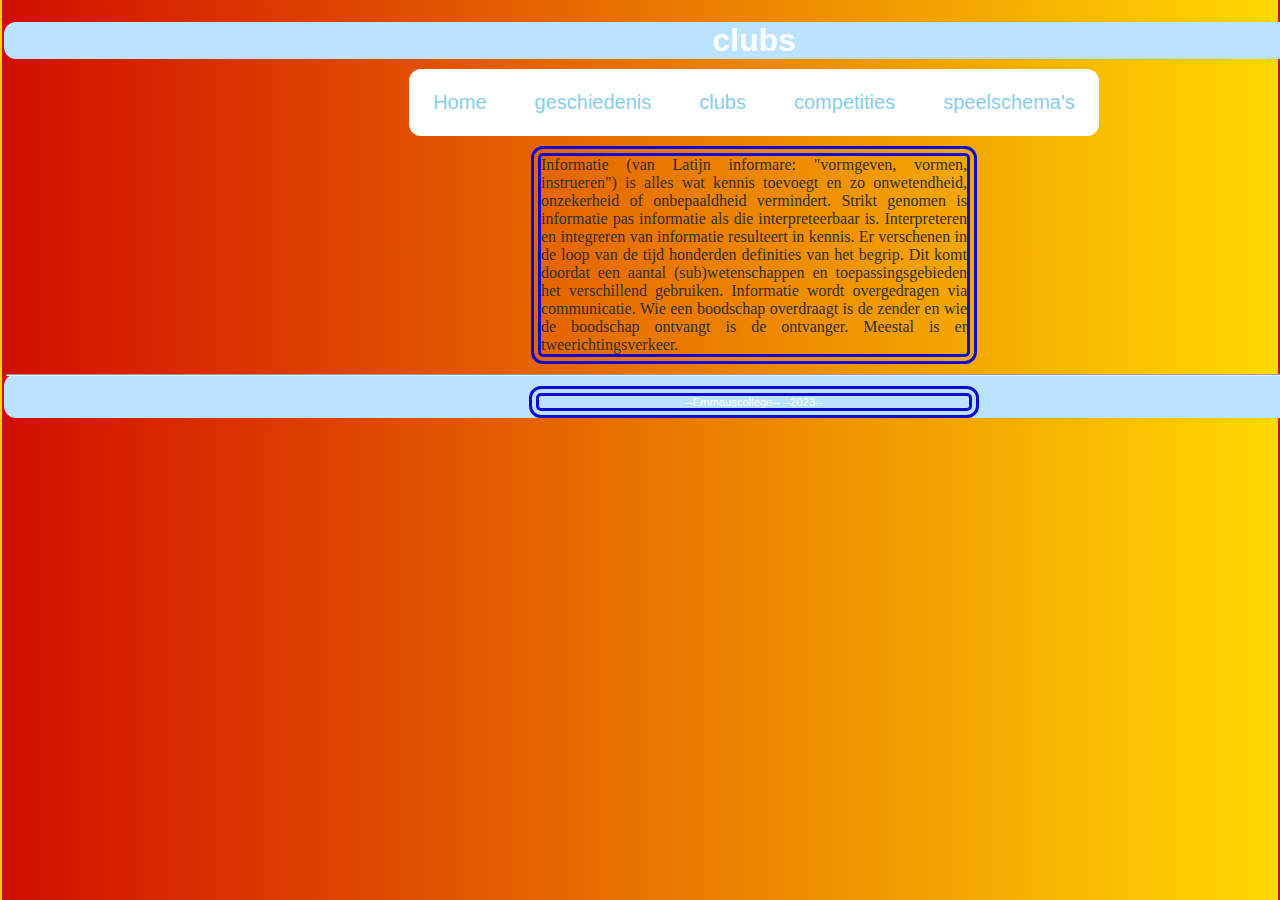
<file: clubs.html>
<!DOCTYPE html>

<html lang="nl">

<head>
  <link rel="stylesheet" href="style.css" />
  <title>Dit is een eenvoudige website</title>
  <meta charset="UTF-8" />
</head>

<body>
  <div class="page">

    <header>
      <h1>clubs</h1>
    </header>

    <nav>
      <ul>
        <li><a href="index.html">Home</a></li>
        <li><a href="overmij.html">geschiedenis</a></li>
        <li><a href="clubs.html">clubs</a></li>
        <li><a href="competities.html">competities</a></li>
        <li><a href="speelschema's.html">speelschema's</a></li>
      </ul>
    </nav>

    <main>
      <p>Informatie (van Latijn informare: "vormgeven, vormen, instrueren") is alles wat kennis toevoegt en zo
        onwetendheid, onzekerheid of onbepaaldheid vermindert. Strikt genomen is informatie pas informatie als die
        interpreteerbaar is. Interpreteren en integreren van informatie resulteert in kennis. Er verschenen in de loop
        van de tijd honderden definities van het begrip. Dit komt doordat een aantal (sub)wetenschappen en
        toepassingsgebieden het verschillend gebruiken. Informatie wordt overgedragen via communicatie. Wie een
        boodschap overdraagt is de zender en wie de boodschap ontvangt is de ontvanger. Meestal is er
        tweerichtingsverkeer.</p>
    </main>

    <footer>
      <hr />
      <p class="smalltext">--Emmauscollege-- --2023--</p>
    </footer>

  </div>
</body>

</html>
</file>
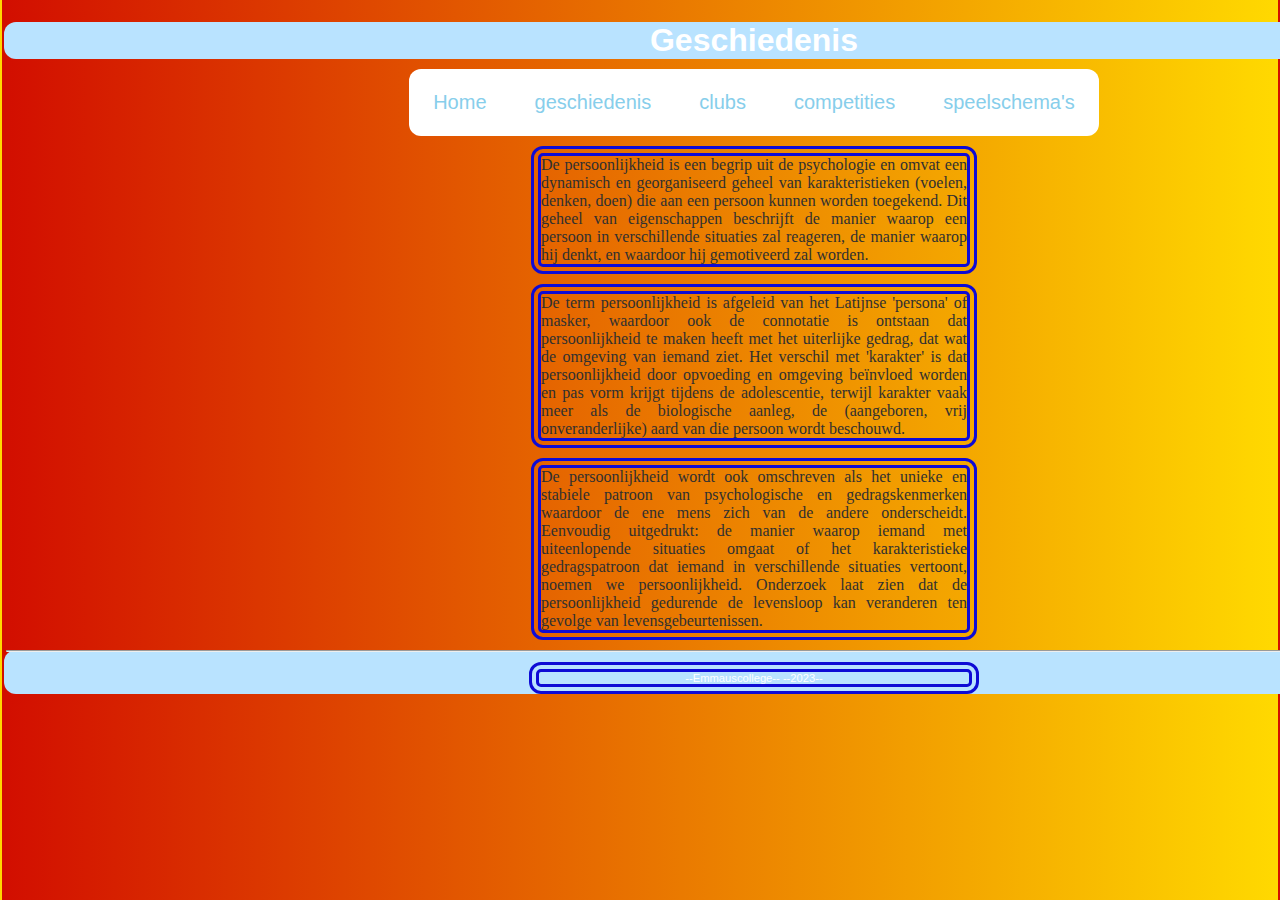
<file: geschiedenis.html>
<!DOCTYPE html>

<html lang="nl">

<head>
  <link rel="stylesheet" href="style.css" />
  <title>Dit is een eenvoudige website</title>
  <meta charset="UTF-8" />
</head>

<body>
  <div class="page">

    <header>
      <h1>Geschiedenis</h1>
    </header>

    <nav>
      <ul>
        <li><a href="index.html">Home</a></li>
        <li><a href="overmij.html">geschiedenis</a></li>
        <li><a href="clubs.html">clubs</a></li>
        <li><a href="competities.html">competities</a></li>
        <li><a href="speelschema's.html">speelschema's</a></li> 
      </ul>
    </nav>

    <main>
      <p>De persoonlijkheid is een begrip uit de psychologie en omvat een dynamisch en georganiseerd geheel van
        karakteristieken (voelen, denken, doen) die aan een persoon kunnen worden toegekend. Dit geheel van
        eigenschappen beschrijft de manier waarop een persoon in verschillende situaties zal reageren, de manier waarop
        hij denkt, en waardoor hij gemotiveerd zal worden.</p>
      <p>De term persoonlijkheid is afgeleid van het Latijnse 'persona' of masker, waardoor ook de connotatie is
        ontstaan dat persoonlijkheid te maken heeft met het uiterlijke gedrag, dat wat de omgeving van iemand ziet. Het
        verschil met 'karakter' is dat persoonlijkheid door opvoeding en omgeving beïnvloed worden en pas vorm krijgt
        tijdens de adolescentie, terwijl karakter vaak meer als de biologische aanleg, de (aangeboren, vrij
        onveranderlijke) aard van die persoon wordt beschouwd.</p>
      <p>De persoonlijkheid wordt ook omschreven als het unieke en stabiele patroon van psychologische en
        gedragskenmerken waardoor de ene mens zich van de andere onderscheidt. Eenvoudig uitgedrukt: de manier waarop
        iemand met uiteenlopende situaties omgaat of het karakteristieke gedragspatroon dat iemand in verschillende
        situaties vertoont, noemen we persoonlijkheid. Onderzoek laat zien dat de persoonlijkheid gedurende de
        levensloop kan veranderen ten gevolge van levensgebeurtenissen.</p>
    </main>

    <footer>
      <hr />
      <p class="smalltext">--Emmauscollege-- --2023--</p>
    </footer>

  </div>
</body>

</html>
</file>
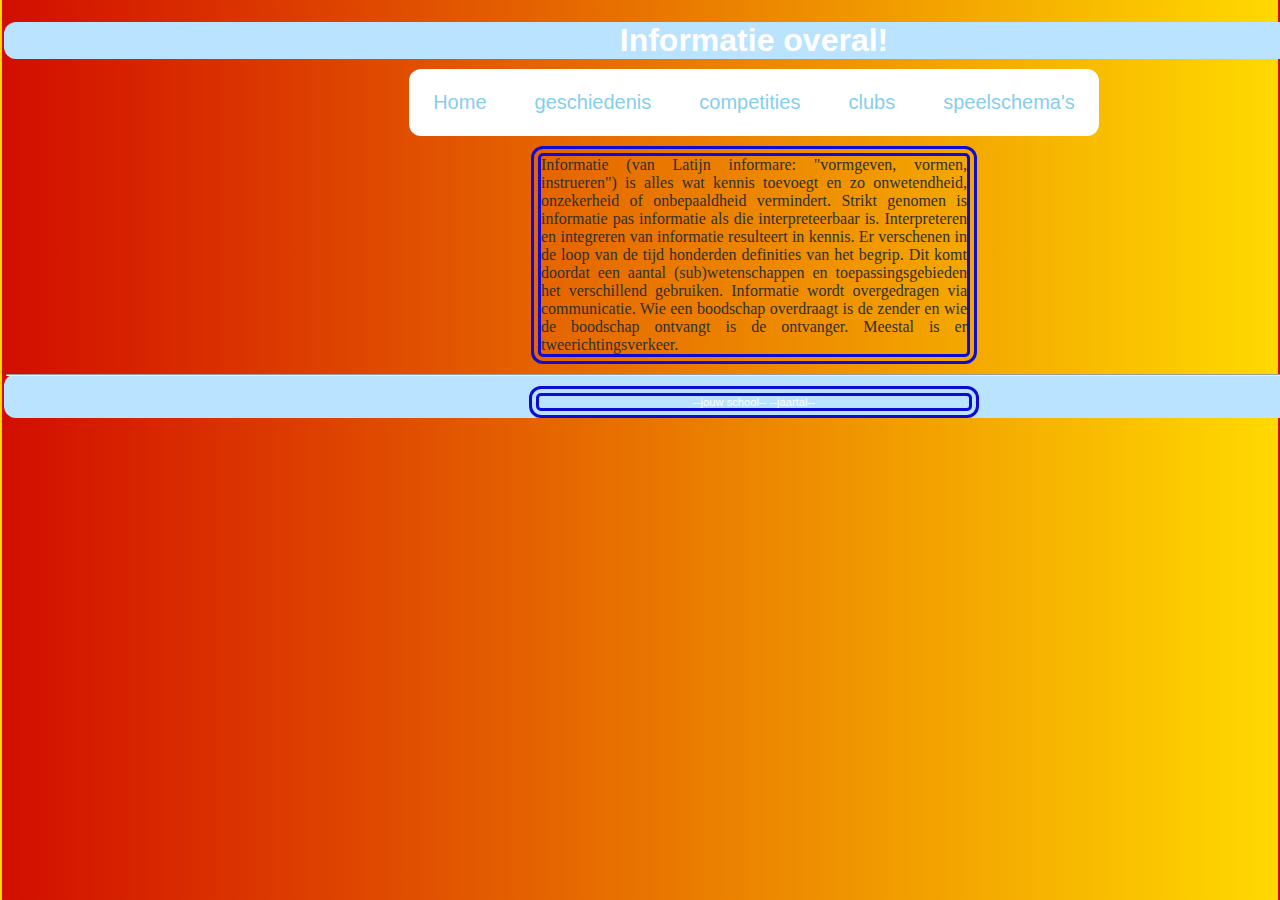
<file: info.html>
<!DOCTYPE html>

<html lang="nl">

<head>
  <link rel="stylesheet" href="style.css" />
  <title>Dit is een eenvoudige website</title>
  <meta charset="UTF-8" />
</head>

<body>
  <div class="page">

    <header>
      <h1>Informatie overal!</h1>
    </header>

    <nav>
      <ul>
        <li><a href="index.html">Home</a></li>
        <li><a href="overmij.html">geschiedenis</a></li>
        <li><a href="info.html">competities</a></li>
        <li><a href="info.html">clubs</a></li>
        <li><a href="info.html">speelschema's</a></li>
      </ul>
    </nav>

    <main>
      <p>Informatie (van Latijn informare: "vormgeven, vormen, instrueren") is alles wat kennis toevoegt en zo
        onwetendheid, onzekerheid of onbepaaldheid vermindert. Strikt genomen is informatie pas informatie als die
        interpreteerbaar is. Interpreteren en integreren van informatie resulteert in kennis. Er verschenen in de loop
        van de tijd honderden definities van het begrip. Dit komt doordat een aantal (sub)wetenschappen en
        toepassingsgebieden het verschillend gebruiken. Informatie wordt overgedragen via communicatie. Wie een
        boodschap overdraagt is de zender en wie de boodschap ontvangt is de ontvanger. Meestal is er
        tweerichtingsverkeer.</p>
    </main>

    <footer>
      <hr />
      <p class="smalltext">--jouw school-- --jaartal--</p>
    </footer>

  </div>
</body>

</html>
</file>
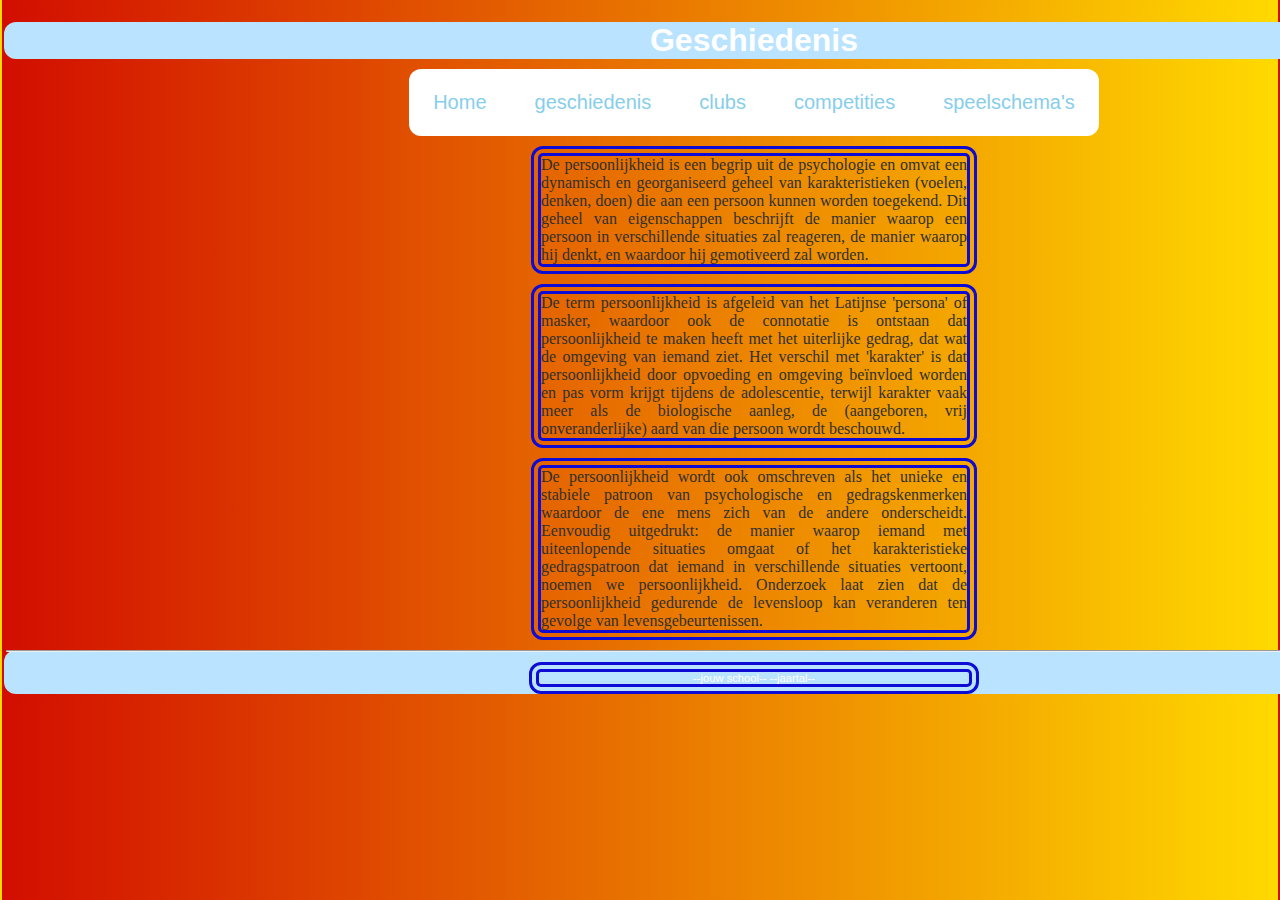
<file: overmij.html>
<!DOCTYPE html>

<html lang="nl">

<head>
  <link rel="stylesheet" href="style.css" />
  <title>Dit is een eenvoudige website</title>
  <meta charset="UTF-8" />
</head>

<body>
  <div class="page">

    <header>
      <h1>Geschiedenis</h1>
    </header>

    <nav>
      <ul>
        <li><a href="index.html">Home</a></li>
        <li><a href="overmij.html">geschiedenis</a></li>
        <li><a href="clubs.html">clubs</a></li>
        <li><a href="competities.html">competities</a></li>
        <li><a href="speelschema's.html">speelschema's</a></li> 
      </ul>
    </nav>

    <main>
      <p>De persoonlijkheid is een begrip uit de psychologie en omvat een dynamisch en georganiseerd geheel van
        karakteristieken (voelen, denken, doen) die aan een persoon kunnen worden toegekend. Dit geheel van
        eigenschappen beschrijft de manier waarop een persoon in verschillende situaties zal reageren, de manier waarop
        hij denkt, en waardoor hij gemotiveerd zal worden.</p>
      <p>De term persoonlijkheid is afgeleid van het Latijnse 'persona' of masker, waardoor ook de connotatie is
        ontstaan dat persoonlijkheid te maken heeft met het uiterlijke gedrag, dat wat de omgeving van iemand ziet. Het
        verschil met 'karakter' is dat persoonlijkheid door opvoeding en omgeving beïnvloed worden en pas vorm krijgt
        tijdens de adolescentie, terwijl karakter vaak meer als de biologische aanleg, de (aangeboren, vrij
        onveranderlijke) aard van die persoon wordt beschouwd.</p>
      <p>De persoonlijkheid wordt ook omschreven als het unieke en stabiele patroon van psychologische en
        gedragskenmerken waardoor de ene mens zich van de andere onderscheidt. Eenvoudig uitgedrukt: de manier waarop
        iemand met uiteenlopende situaties omgaat of het karakteristieke gedragspatroon dat iemand in verschillende
        situaties vertoont, noemen we persoonlijkheid. Onderzoek laat zien dat de persoonlijkheid gedurende de
        levensloop kan veranderen ten gevolge van levensgebeurtenissen.</p>
    </main>

    <footer>
      <hr />
      <p class="smalltext">--jouw school-- --jaartal--</p>
    </footer>

  </div>
</body>

</html>
</file>
<file: style.css>
/* Instellingen om fouten te helpen vinden,
   uncomment om aan te zetten */

/* zorg dat elke box een gestippelde rand krijgt, 
   zodat je de afmeting goed kunt zien, 
   let op 1: dit kan de layout soms kan wijzigen 
   let op 2: laat 1 sterretje voor { staan als je commentaar weghaalt */
/* {border: 1px dotted black;} */
  

/* zorg dat elke box een doorzichtige donkere achtergrond krijgt, 
   hoe meer boxen in elkaar hoe donkerder de achtergrondkleur 
   letop: laat 1 sterretje voor { staan als je commentaar weghaalt */
/*  * {background-color: rgba(0,0,0,5%);}  */


/************************* BASISINSTELLINGEN *************************/

/* Basisinstellingen voor alle pagina's, alleen aanpassen als je pro wilt worden */

* {                               /* geldt voor alles */
  box-sizing: border-box;   
  border-radius: 12px;      /* zorg dat border meetelt bij de width en height van boxen */
  margin: 2px;           
         /* standaard marge 0 pixels */
}

html, body {                      /* geldt voor html en body */
  background-color: #b9e3ff;    /* achtergrondkleur lichtgrijs */
  color: #303030;              /* tekstkleur donkergrijs */
  background-image: linear-gradient(to right, rgb(210, 14, 0), rgb(255, 217, 0))
}  

div {                             /* geldt voor div */
  overflow: hidden;               /* zorgt dat een <div> de hoogte krijgt van wat erin zit
                                     (anders tellen de floats erin niet mee voor de hoogte
                                     en wordt dus wel eens hoogte 0) */
}


/************************* ALLE WEBPAGINA'S *************************/

/* Indeling en opmaak voor alle pagina's */

.page {
  width: 1500px;                   /* vaste breedte van 700 pixels */
  margin: 10px auto;              /* boven en onder 10 pixels marge,
                                     links en rechts marge gelijk verdeeld (gecentreerd) */
}

header, footer {                  /* geldt voor header en footer */
  margin: 10px 0px;
  background-color: #b9e3ff;
  font-family: Impact, Haettenschweiler, 'Arial Narrow Bold', sans-serif;
  color:#ffffff
}

main {                       
  text-align: justify;            /* tekst links en rechts uitvullen */
}

h1, h2, h3 {                      /* geldt voor h1 en h2 en h3 */
  margin: 10px 0px;
  text-align: center;             /* tekst centreren */
  color:#ffffff;
  font-family:Impact, Haettenschweiler, 'Arial Narrow Bold', sans-serif
} 

p {
  margin: 10px 525px;
  text-align: justify;            /* tekst links en rechts uitvullen */
  border: 10px double #0e0bd5
}

img {
  margin: 10px 0px;
  width:220px;
  border-style: solid;
  border-color:#b9e3ff

  
}

a {
  color: skyblue;
  text-decoration: none;;
}

a:hover {                         /* <a> als je er met de muis op staat */
  text-decoration: underline;
}

.smalltext {
  text-align: center;
  font-size: 0.7em;
}

.hoofdtitel {
  font-size: 65px;
  text-align: center;
}
/************************* NAVIGATIEBALK *************************/

/* navigatiebalk voor alle pagina's */

nav ul {                        /* <ul> die child is van <nav> */
  list-style-type: none;
  margin: auto;
  padding: 0;
  background-color:#ffffff;
  overflow: hidden;
  width: fit-content;
  margin: auto;

}

nav ul li {                     /* <li> die child is van <ul> die op zijn beurt child is van <nav> */
  float: left; 
}

nav li a {
  display:block;
  color:#b9e3ff
  text-align: center;
  padding: 18px 20px;
  text-decoration: none;
  font-family: Impact, Haettenschweiler, 'Arial Narrow Bold', sans-serif;
  font-size: 20px;
}

nav li a:hover {
  background-color:#b9e3ff
}

nav li a.active {
  background-color:#b9e3ff
}


/************************* HOOFDPAGINA *************************/

/* Indeling en opmaak voor hoofdpagina */

/* .item {} */ /* hier doen we nog niks mee, dat mag je zelf toevoegen */

.item-plaatje {
  float: left;
  width: 250px;
  padding-right: 15px; /* zorgt dat plaatje niet tegen tekst komt */
}

.item-tekst {
  float: right;
  width: 450px;
}

.item-tekst1 {
  float: left;
  background-color:#ffffff;
  min-height:350px;
  border-style:solid;
  font-family: Impact, Haettenschweiler, 'Arial Narrow Bold', sans-serif;
  color:#b9e3ff;
  font-size:xx-large;
  text-align:center;
  width: fit-content;
  margin: auto;
  margin-right: 10px;
  margin-left: 50px;
  width: 275px;
  border-color:#b9e3ff
}


#image-container {
  overflow: hidden;
  position: fixed;
  top: 0;
  left: 0;
  width: 100%;
  height: 100%;
  opacity: 0,2%;
  background-image: url()
  background-size: cover;
  background-position: center;
}


/************************* SUBPAGINA *************************/

/* Indeling en opmaak voor subpagina */

/* verzin deze zelf... */
</file>
